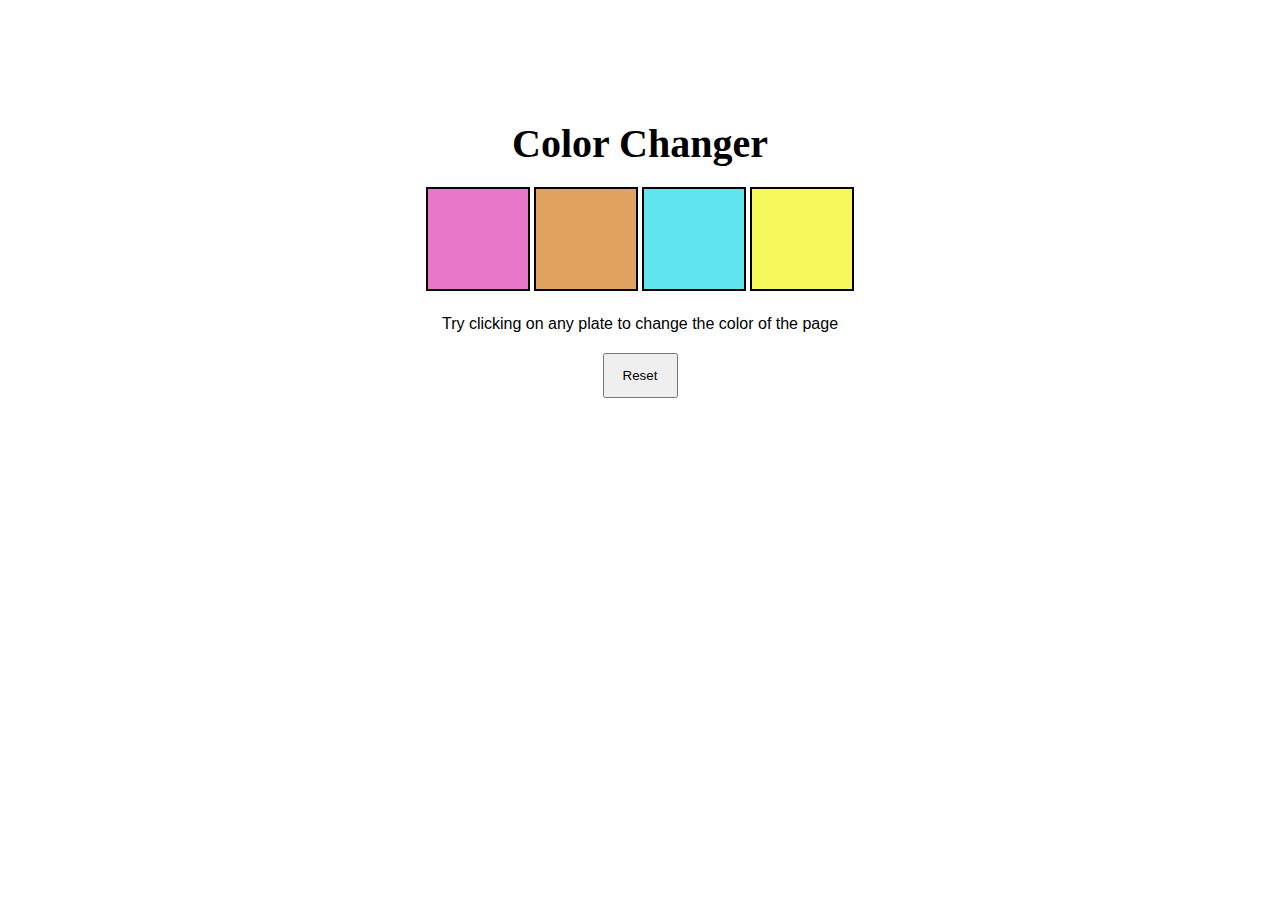
<file: Projects/Color-Changer/index.html>
<!DOCTYPE html>
<html lang="en">

<head>
    <meta charset="UTF-8">
    <meta http-equiv="X-UA-Compatible" content="IE=edge">
    <meta name="viewport" content="width=device-width, initial-scale=1.0">
    <title>Color Changer</title>
    <link rel="stylesheet" href="color.css">

</head>

<body>
    <div class="container">
        <h2>Color Changer</h2>

        <span class="button" id="pink"></span>
        <span class="button" id="orange"></span>
        <span class="button" id="blue"></span>
        <span class="button" id="yellow"></span>

        <p>Try clicking on any plate to change the color of the page</p>

        <button id="reset" onclick="reset()">Reset</button>
    </div>
    <script src="color.js"></script>
</body>

</html>
</file>
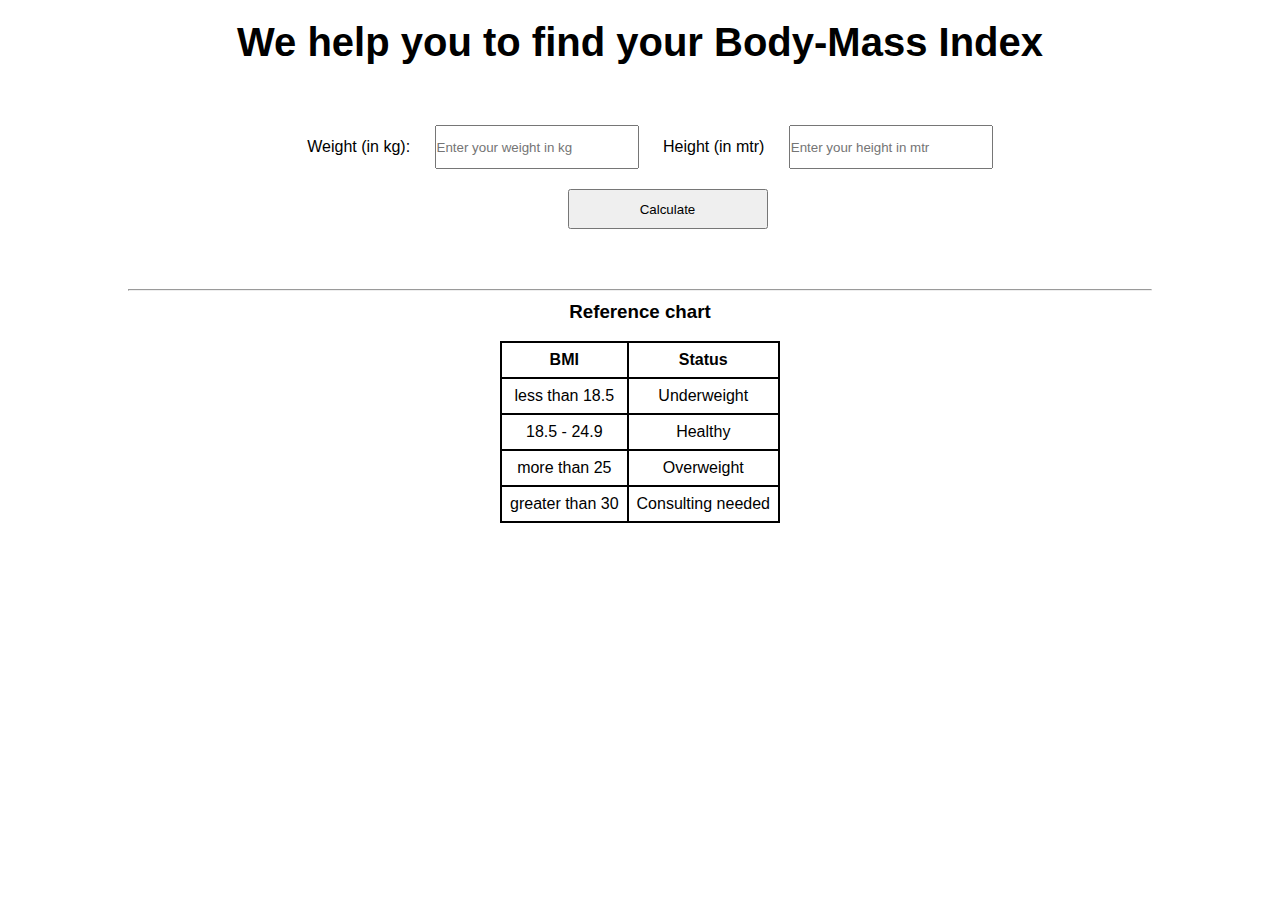
<file: Projects/BMI_calculator/bmi.html>
<!DOCTYPE html>
<html lang="en">

<head>
    <meta charset="UTF-8">
    <meta http-equiv="X-UA-Compatible" content="IE=edge">
    <meta name="viewport" content="width=device-width, initial-scale=1.0">
    <title>BMI Calculator</title>
    <link rel="stylesheet" href="bmi.css">
</head>

<body>
    <div class="container">
        <h2>We help you to find your Body-Mass Index</h2>
        <div class="form">
            <label for="weight" class="wei
            ght">Weight (in kg): </label>
            <input type="number" name="weight" id="weight" placeholder="Enter your weight in kg">

            <label for="height" class="height">Height (in mtr)</label>
            <input type="number" name="weight" id="height" placeholder="Enter your height in mtr">

            <br>

            <button id="calculate" onclick="calculate()">Calculate</button>
        </div>
        <hr>
        <div class="chart">
            <h3>Reference chart</h3><br>
            <table>
                <thead>
                    <tr>
                        <th>BMI</th>
                        <th>Status</th>
                    </tr>
                </thead>
                <tbody>
                    <tr>
                        <td>less than 18.5</td>
                        <td>Underweight</td>
                    </tr>
                    <tr>
                        <td>18.5 - 24.9</td>
                        <td>Healthy
                        </td>
                    </tr>
                    <tr>
                        <td>more than 25</td>
                        <td>Overweight</td>
                    </tr>
                    <tr>
                        <td>greater than 30</td>
                        <td>Consulting needed</td>
                    </tr>
                </tbody>
            </table>
        </div>
    </div>
    <script src="bmi.js"></script>
</body>

</html>
</file>
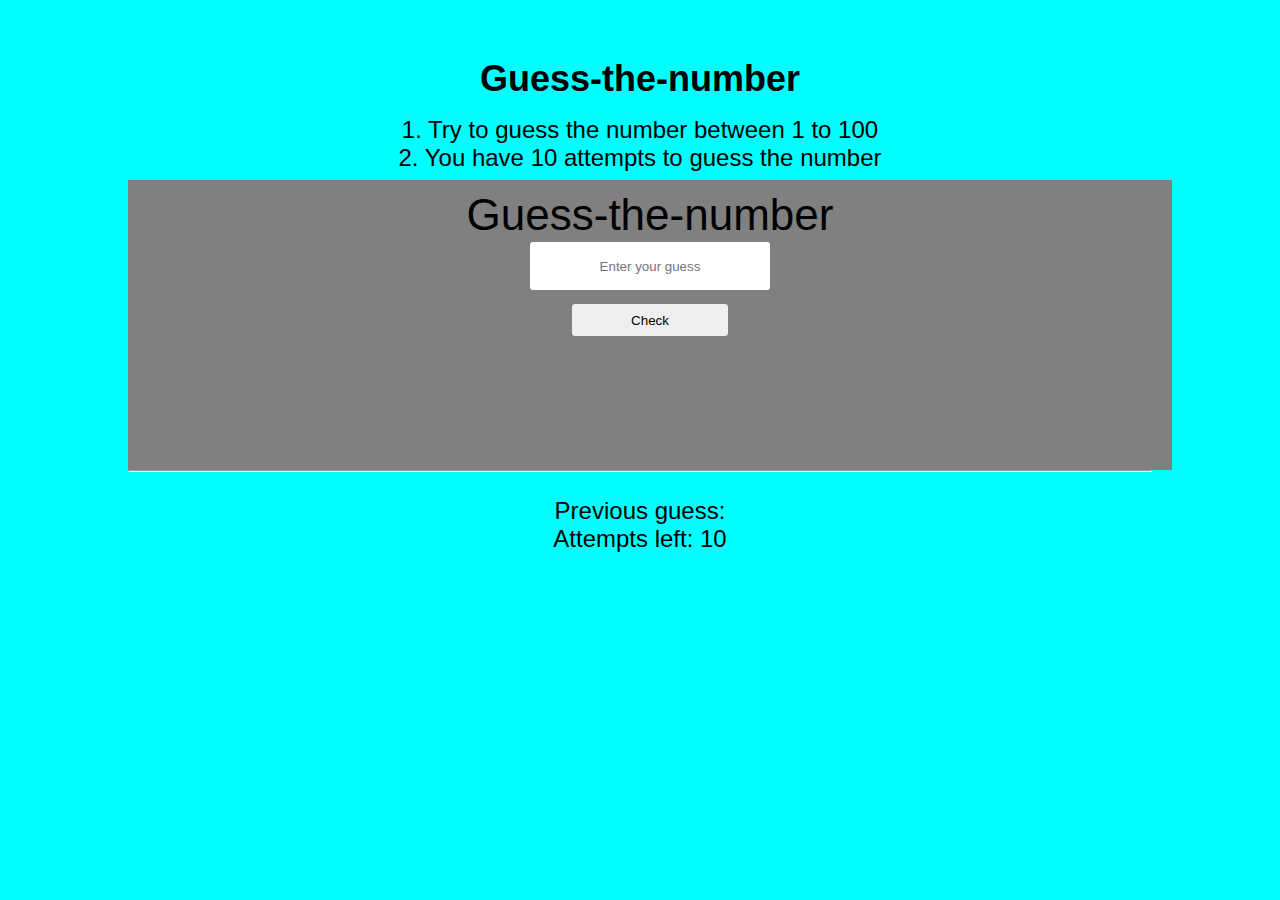
<file: Projects/Guess-the-number/number.html>
<!DOCTYPE html>
<html lang="en">
<head>
    <meta charset="UTF-8">
    <meta http-equiv="X-UA-Compatible" content="IE=edge">
    <meta name="viewport" content="width=device-width, initial-scale=1.0">
    <title>Guess The Number</title>
    <link rel="stylesheet" href="number.css">
</head>
<body>
    <div class="container">
        <div class="heading">
            <h2>Guess-the-number</h2>
        </div>
        <div class="rules">
            <ul>
                <li>1. Try to guess the number between 1 to 100</li>
                <li>2. You have 10 attempts to guess the number</li>
            </ul>
        </div>
        <div class="form">
            <label for="title">Guess-the-number</label><br>
            <input type="text" placeholder="Enter your guess" id="guess"><br>
            <button id="submit">Check</button>
        </div>
        <hr>
        <div class="info">
            <p>Previous guess: <span id="prevGuesses"></span></p>
            <p>Attempts left: <span id="remaining">10</span></p>
        </div>
    </div>
    <script src="number.js"></script>
</body>
</html>
</file>
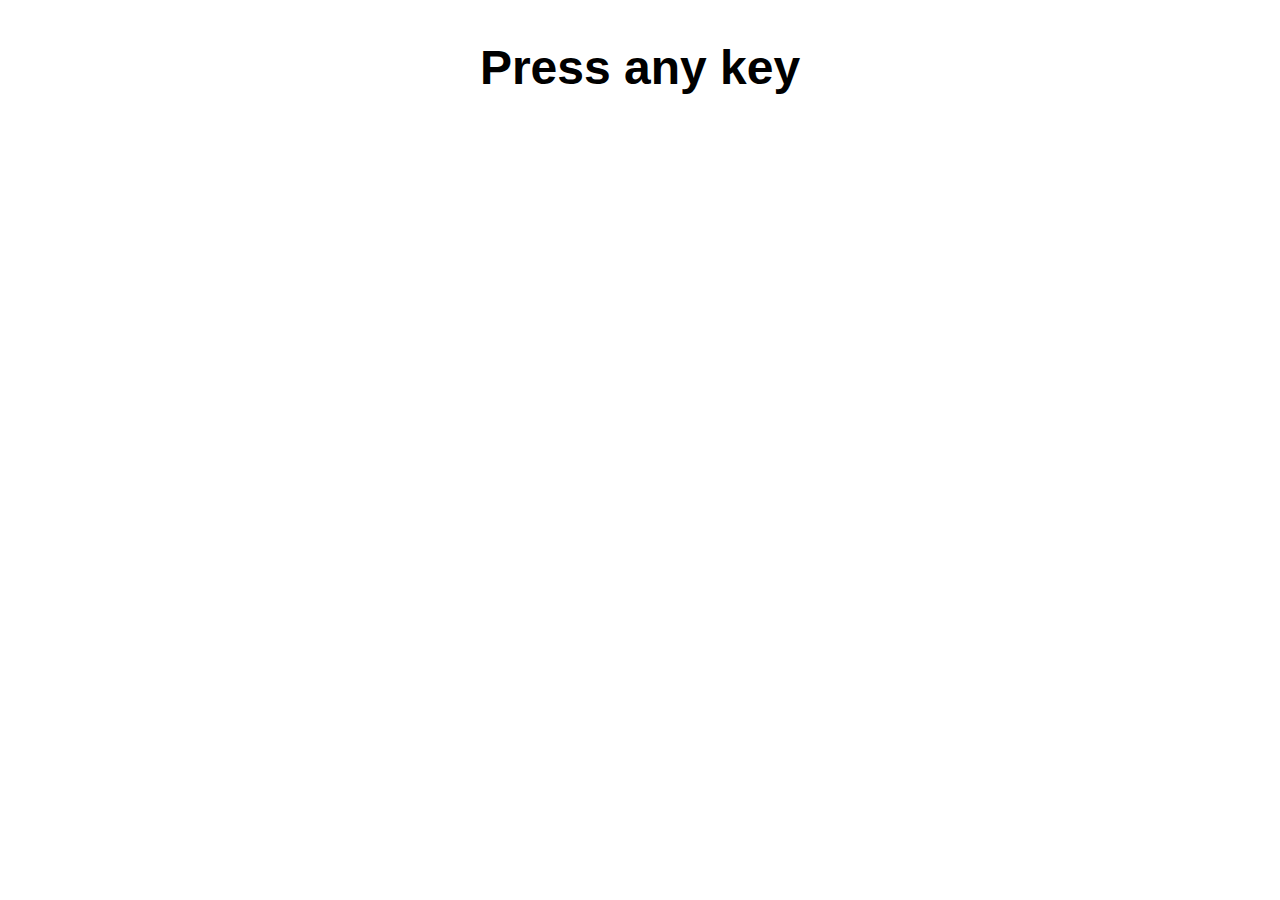
<file: Projects/Keyboard/key.html>
<!DOCTYPE html>
<html lang="en">

<head>
    <meta charset="UTF-8">
    <meta http-equiv="X-UA-Compatible" content="IE=edge">
    <meta name="viewport" content="width=device-width, initial-scale=1.0">
    <title>Keyboard - key Identifier</title>
    <style>
        .container {
            margin: auto;
            text-align: center;
            width: 80%;
            font-family: 'Segoe UI', Tahoma, Geneva, Verdana, sans-serif;
            font-size: 2rem;
        }
    </style>
</head>

<body>
    <div class="container">
        <h2>Press any key</h2>
        <div id="insert"></div>
    </div>
    <script>
        const insert = document.getElementById('insert');

        window.addEventListener('keydown', (e) => {
            insert.innerHTML = `<p>You Pressed ${e.code} key</p>`;
            // console.log(e.target);
        })
    </script>
</body>
</html>
</file>
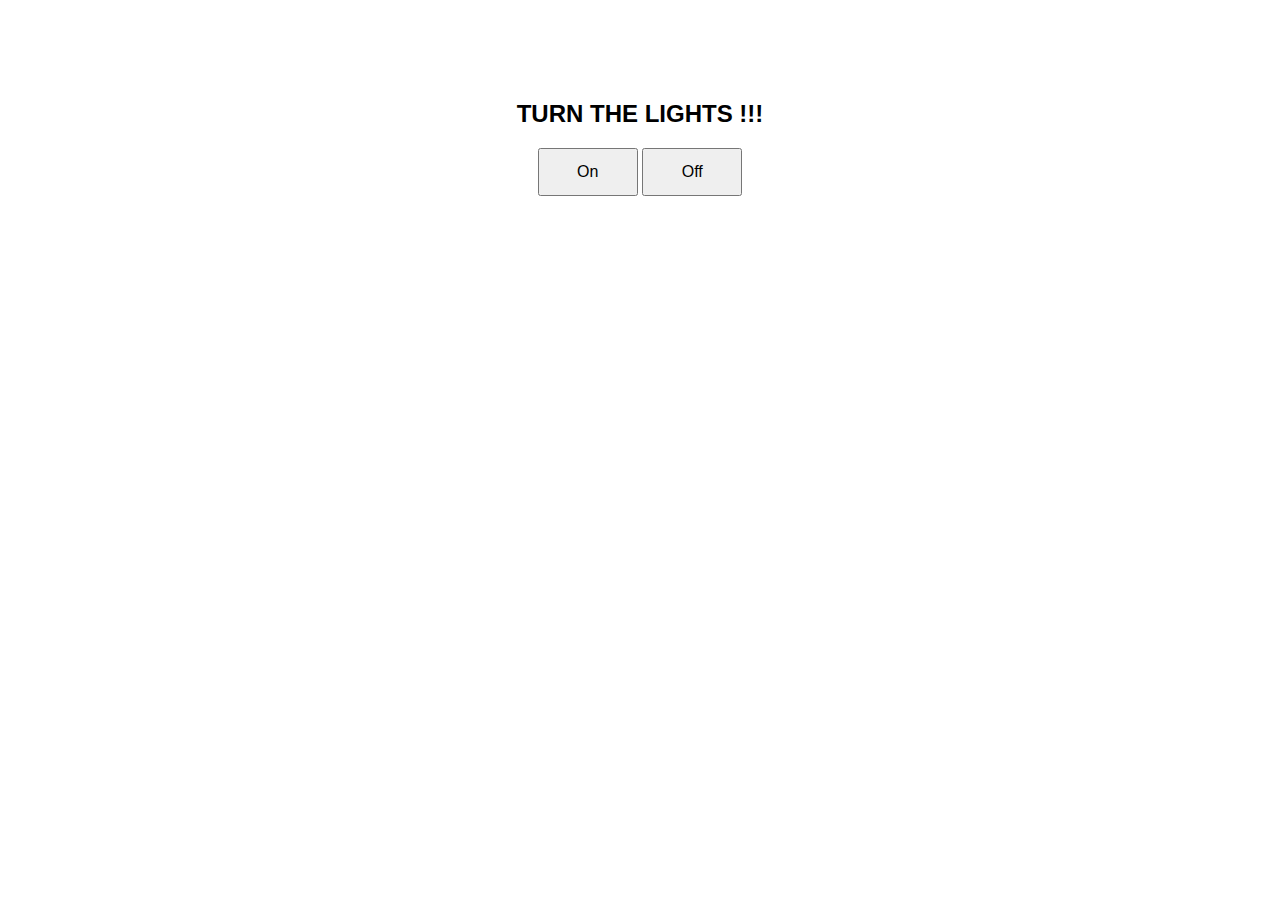
<file: Projects/Random-colors/random.html>
<!DOCTYPE html>
<html lang="en">
<head>
    <meta charset="UTF-8">
    <meta http-equiv="X-UA-Compatible" content="IE=edge">
    <title>Random colors</title>
    <link rel="stylesheet" href="random.css">
</head>
<body>
    <div class="container">
        <h2>TURN THE LIGHTS !!!</h2>

        <div class="buttons">
            <button id="on">On</button>
            <button id="off">Off</button>
        </div>
    </div>
    <script src="random.js"></script>
</body>
</html>
</file>
<file: Projects/Color-Changer/color.css>
*{
    padding: 0;
    margin: 0;
}
.container{
    margin: 100px auto 100px;
    /* border: 5px solid black; */
    width: 80%;
    text-align: center;
}

h2{
    font-size: 2.5rem;
    padding: 20px;
}

span{
    display: block;
    cursor: pointer;
}

.button{
    width: 100px;
    height: 100px;
    border: solid black 2px;
    display: inline-block;
}

#pink{
    background-color: rgb(233, 120, 203);
}

#orange{
    background-color: rgb(227, 163, 96);
}

#blue{
    background-color: rgb(96, 228, 238);
}

#yellow{
    background-color: rgb(248, 248, 93);
}

p{
    padding: 20px;
    font-family: 'Franklin Gothic Medium', 'Arial Narrow', Arial, sans-serif;
}

#reset{
    width: 75px;
    height: 45px;
    padding: 5px;
}
</file>
<file: Projects/BMI_calculator/bmi.css>
*{
    padding: 0;
    margin: 0;
}

.container{
    font-family: 'Trebuchet MS', 'Lucida Sans Unicode', 'Lucida Grande', 'Lucida Sans', Arial, sans-serif;
    text-align: center;
    margin: auto;
    width: 80%;
}

h2{
    font-size: 2.5rem;
    padding: 20px;
    margin: auto;
}

.form{
    margin: 20px;
    padding: 20px;
}

.form label{
    padding: 20px;
}

.form input{
    width: 200px;
    height: 40px;
}

.form button{
    margin: 20px;
    width: 200px;
    height: 40px;
    margin-left: 75px;
}

.chart{
    text-align: center;
    padding: 10px;
    margin: auto;
}

.chart table{
    margin: 0px auto;
    border-collapse: collapse;
}

th,td{
    border: solid 2px black;
    padding: 8px;
    text-align: center;
}
</file>
<file: Projects/Guess-the-number/number.css>
*{
    padding: 0;
    margin: 0;
}
body{
    background-color: aqua;
}
.container{
    font-family: 'Trebuchet MS', 'Lucida Sans Unicode', 'Lucida Grande', 'Lucida Sans', Arial, sans-serif;
    text-align: center;
    margin:50px auto;
    width: 80%;
}
.heading{
    padding: 0.5rem;
    font-size: 1.5rem;
    background-color: aqua;
}

.heading h2:hover{
    color: red;
}

.rules{
    padding: 0.5rem;
    font-size: 1.5rem;
    
}
.rules ul li{
    list-style-type: none;
}
.rules ul li:hover{
    font-weight: bolder;
}
.form{
    padding: 10px;
    background-color:grey;
    width:100%;
    height: 30vh;
}
.form label{
    font-size: 2.75rem;
    padding: 5px;
}
.form input{
    text-align: center;
    width: 15rem;
    height: 3rem;
    border-radius: 5px;
    border: 2px solid grey;
}
.form button{
    margin-top: 10px;
    width:10rem;
    height:2.25rem;
    border-radius: 5px;
    border: 2px solid grey;
    cursor: pointer;
}
.info{
    padding: 25px;
    font-size: 1.5rem;
}
</file>
<file: Projects/Random-colors/random.css>
.container{
    margin: 100px auto 100px;
    /* border: 5px solid black; */
    width: 80%;
    text-align: center;
    font-family: 'Franklin Gothic Medium', 'Arial Narrow', Arial, sans-serif;
}
.buttons button{
    margin: auto;
    /* width: 100px; */
    height: 3rem;
    font-size: 1rem; 
}
button{
    width: 100px;
    height: 85px;
}
</file>
